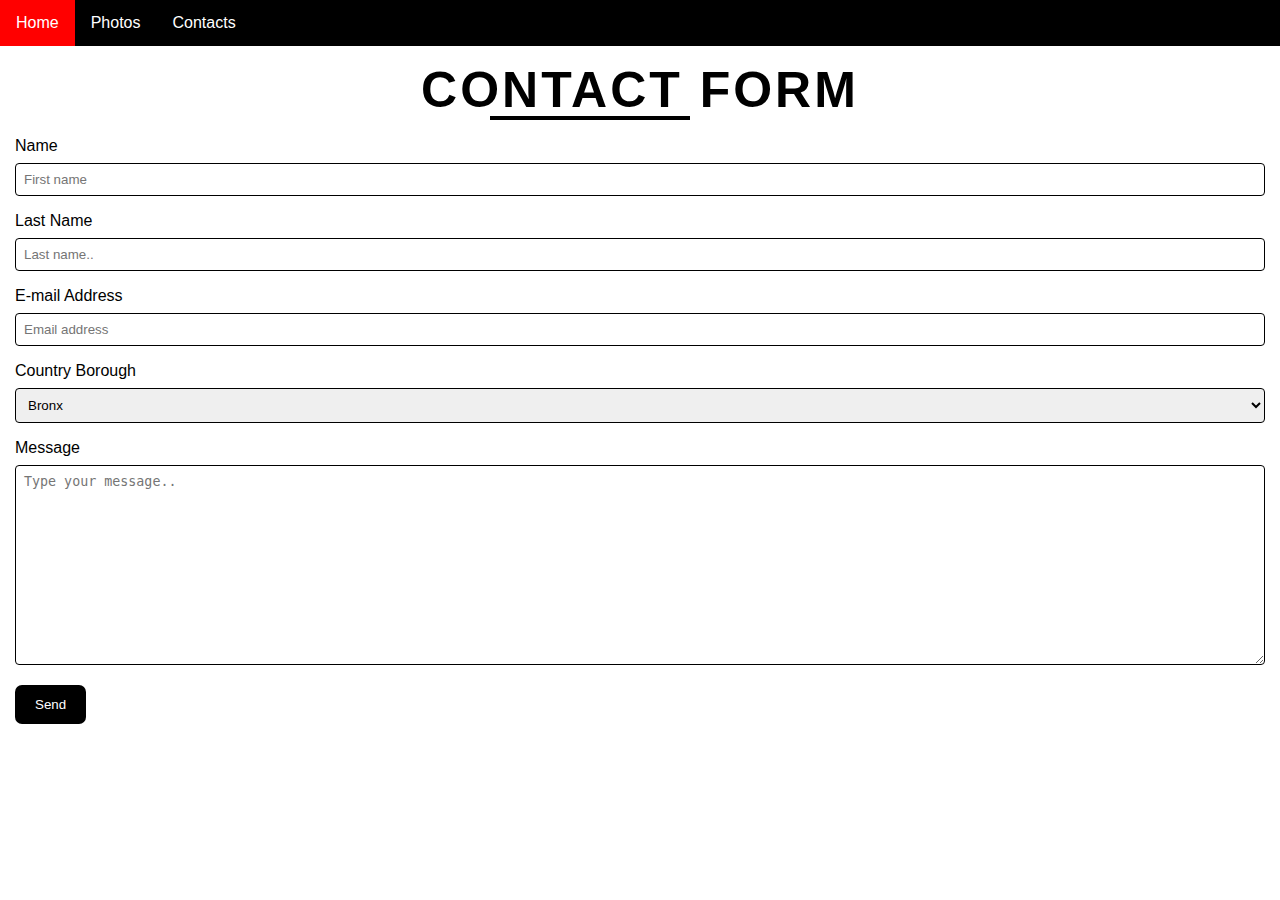
<file: contacts.html>
<!DOCTYPE html>
<html lang="en">
<head>
    <meta charset="UTF-8">
    <meta name="viewport" content="width=device-width, initial-scale=1.0">
    <link rel="stylesheet" href="style.css">
    <title>Freelance Photographer</title>
</head>

<body>
    <header>
        <div class="navbar">
            <a href="C:\Users\jigga\OneDrive\Documents\Cohorts107_SE\Freelance Photographer\index.html">Home</a>
            <div class="dropdown">
              <button class="dropbtn">Photos
                <i class="fa fa-caret-down"></i>
              </button>
              <div class="dropdown-content">
                <a href="C:\Users\jigga\OneDrive\Documents\Cohorts107_SE\Freelance Photographer\scenery.html">Scenery</a>
                <a href="#">People</a>
                <a href="#">Others</a>
              </div>
            </div>
              <a href="C:\Users\jigga\OneDrive\Documents\Cohorts107_SE\Freelance Photographer\contacts.html">Contacts</a>
          </div>
    </header>
    <div class="contact">
      <h2>Contact Form</h2>
      <br>
      <form action="/form/submit" method="POST">
        <label for="fname">Name</label>
        <input type="text" id="fname" name="name" placeholder="First name">
        <label for="lname">Last Name</label>
        <input type="text" id="lname" name="surname" placeholder="Last name..">
        <label for="lname">E-mail Address</label>
        <input type="text" id="mail" name="e-mail" placeholder="Email address">
        <label for="ci">Country</label>
        <label for="borough">Borough</label>
        <select id="borough" name="borough">
          <option value="bronx">Bronx</option>
          <option value="brooklyn">Brooklyn</option>
          <option value="manhattan">Manhattan</option>
          <option value="queens">Queens</option>
          <option value="staten-island">Staten Island</option>
        </select>
        <label for="message">Message</label>
        <textarea id="message" name="message" placeholder="Type your message.." style="height:200px"></textarea>
        <input type="submit" value="Send">
      </form>
    </div>
</body>
</html>
</file>
<file: style.css>
* {
    margin: 0;
    padding: 0;
    box-sizing: border-box;
  }
    
.navbar {
    overflow: hidden;
    background-color: black;
    font-family: Arial;
  }
  
  .navbar a {
    float: left;
    font-size: 16px;
    color: white;
    text-align: center;
    padding: 14px 16px;
    text-decoration: none;
  }

.dropdown {
    float: left;
    overflow: hidden;
}
.dropdown .dropbtn {
    font-size: 16px;
    border: none;
    outline: none;
    color: white;
    padding: 14px 16px;
    background-color: inherit;
    font-family: inherit;
    margin: 0;
}
  

.navbar a:hover, .dropdown:hover .dropbtn {
    background-color: red;
}
  

.dropdown-content {
    display: none;
    position: absolute;
    background-color: #f9f9f9;
    min-width: 160px;
    box-shadow: 0px 8px 16px 0px rgba(0,0,0,0.2);
    z-index: 1;
}
  
.dropdown-content a {
    float: none;
    color: black;
    padding: 12px 16px;
    text-decoration: none;
    display: block;
    text-align: left;
  }
  
.dropdown-content a:hover {
    background-color: #ddd;
}
  
.dropdown:hover .dropdown-content {
    display: block;
}
@font-face {
    font-family:dock11;
    src: url(heavy_dock11.otf);
}
#start {
    margin: 0;
    width: 100vw;
    height: 100vh;
    display: flex;
    align-items: center;
    justify-content: center;
    overflow: hidden;
    background-size: cover;
    background-color: black;
    color: white;
}
#background-text{
    font-size: 300px;
    letter-spacing: 20px;
    color: transparent;
    background-clip: text;
    -webkit-text-fill-color: transparent;
    -webkit-background-clip: text;
    background-image: url(cover-photo.jpg);
    animation: bg-animation 30s cubic-bezier(0.3,0,0.7,1) infinite;
}
@keyframes bg-animation {
    0% {background-position: 0% 0%;}
    50% {background-position: 100% 100%;}
    100% {background-position: 0% 0%;}
}
#about-section{
    display: flex;
    align-items: center;
    column-gap: 5px;
    background-color: white;
    gap: 1rem;
}
#pfp{
    max-width: 100%;
    max-height: 100%;
    padding: 1rem;
}
#about{
    font-size: 50px;
    text-align: center;
    font-family: 'Poppins', sans-serif;
}
#about h2{
    text-transform: uppercase;
    letter-spacing: 3px;
    font-weight: 600;
    position: relative;
}
#about h2::after{
    position: absolute;
    content: "";
    top: 95%;
    left: 25%;
    width: 200px;
    height: 4px;
    background-color: black;
}

#gallery{
    display: grid;
    place-items: center;
    min-height: 100vh;
    background-color: black;
    font-size: 50px;
    font-family: 'Poppins', sans-serif;
}
#gallery h2{
    color: white;
    text-transform: uppercase;
    letter-spacing: 3px;
    font-weight: 600;
    position: relative;
}
#gallery h2::after{
    position: absolute;
    content: "";
    top: 95%;
    left: 25%;
    width: 200px;
    height: 4px;
    background-color: white;
}
#gallery ul{
    display: flex;
    width: calc(80% - 2rem);
    padding: 0;
    margin: 0;
    list-style-type: none;
}
#gallery li{
    padding: 0;
}
#gallery img{
    max-width: 100%;
    width: 100%;
    object-fit: cover;
    transition: all 0.2 ease;
}
#gallery ul:is(:hover, :focus-within) img{
    opacity: calc(0.1 + (var(--active-lerp, 0) * 0.9));
  filter: grayscale(calc(1 - var(--active-lerp, 0)));
}
:root {
    --lerp-0: 1;
    --lerp-1: 0.5787037;
    --lerp-2: 0.2962963;
    --lerp-3: 0.125;
    --lerp-4: 0.037037;
    --lerp-5: 0.0046296;
    --lerp-6: 0;
}
a {
    outline-offset: 4px;
}
#gallery li {
    flex: calc(0.1 + (var(--active-lerp, 0) * 1));
    transition: flex 0.2s ease;
}
#gallery li:is(:hover, :focus-within) {
    --active-lerp: var(--lerp-0);
    z-index: 7;
}
#gallery li:has( + li:is(:hover, :focus-within)),
li:is(:hover, :focus-within) + li {
  --active-lerp: var(--lerp-1);
  z-index: 6;
}
table {
    border: 1px solid #999;
    border-collapse: collapse;
    font-family: 'Poppins', sans-serif;
    margin-left: auto;
    margin-right: auto;
    }
    th {
    border: 1px solid #999;
    font-size: 70%;
    text-transform: uppercase;
    }
    td {
    border: 1px solid #999;
    height: 5em;
    width:5em;
    padding: 5px;
    vertical-align: top;
    }
    caption {
    text-transform: uppercase;
    letter-spacing: 3px;
    font-weight: 600;
    position: relative;
    text-align: center;
    font-size: 50px;
    }
    .day {
    text-align: right;
    color: black;

    }
    .notes {
    font-family: Arial, Helvetica, sans-serif;
    font-size: 80%;
    text-align: right;
    padding-left: 20px;
    }
    #book {
    text-align: right;
    background-color: black;
    color: white;
    }
    .weekend {
    background-color: #F3F3F3;
    }
input[type=text], select, textarea {
    width: 100%;
    padding: 12px;
    border: 1px solid #ccc;
    margin-top: 6px;
    margin-bottom: 16px;
    resize: vertical;
}
 input[type=submit] {
    background-color: white;
    color: black;
    padding: 12px 20px;
    border: none;
    cursor: pointer;
}

.container {
    border-radius: 5px;
    background-color: black;
    padding: 10px;
    font-family: 'Poppins', sans-serif;
    color: white;
}
.container h2{
    text-transform: uppercase;
    letter-spacing: 3px;
    font-weight: 600;
    position: relative;
    text-align: center;
    font-size: 50px;

}
.container h2::after{
    position: absolute;
    content: "";
    top: 95%;
    left: 38%;
    width: 200px;
    height: 4px;
    background-color: white;
}
.column {
    float: left;
    width: 50%;
    margin-top: 6px;
    padding: 20px;
  }
  
.row:after {
    content: "";
    display: table;
    clear: both;
  }
  
@media screen and (max-width: 600px) {
    .column, input[type=submit] {
      width: 100%;
      margin-top: 0;
    }
  }
.info {
    margin-top: 50px;
}
.info i {
    font-size: 200px;
    padding: 0;
    margin: 0;
    color: #02434b;
    margin-right: 20px;
    text-align: center;
    width: 20px;
}
.info h4 {
    font-size: 30px;
    line-height: 1.4;
}
.info h4 span {
    font-size: 13px;
    font-weight: 300;
    color: #999999;
}
#scenery{
    font-family: Lato, sans-serif;
	margin: 0;
	padding: 1rem;
	min-height: 100vh;
	display: flex;
	justify-content: center;
	align-items: center;
	background-color: black;
}
#scenery h2{
    text-transform: uppercase;
    letter-spacing: 3px;
    font-weight: 600;
    position: relative;
    text-align: center;
    font-size: 50px;
    color: white;
}
#scenery h2::after{
    position: absolute;
    content: "";
    top: 95%;
    left: 15%;
    width: 200px;
    height: 4px;
    background-color: white;
}
#scenery img {
	width: 100%;
	display: block;
	aspect-ratio: 1 / 1;
	object-fit: cover;
	transition: transform 1000ms;
}

#scenery ul {
	list-style: none;
	margin: 0;
	padding: 0;
	display: grid;
	gap: 0.5rem;
	grid-template-columns: repeat(auto-fit, minmax(20rem, 1fr));
	max-width: 100%;
	width: 70rem;
}

figure {
	margin: 0;
	position: relative;
	overflow: hidden;
}

figure::after {
	content: '';
	position: absolute;
	top: 50%;
	left: 50%;
	width: 200%;
	height: 200%;
	background: rgba(0, 0, 0, 0.5);
	transform-origin: center;
	opacity: 0;
	transform: scale(2);
	transition: opacity 300ms;
}

figcaption {
	position: absolute;
	top: 0;
	left: 0;
	width: 100%;
	height: 100%;
	display: flex;
	justify-content: center;
	place-items: center;
	text-align: center;
	padding: 1rem;
	color: white;
	font-size: 1.2rem;
	z-index: 1;
	opacity: 0;
	transition: opacity 600ms, transform 600ms;
}

#scenery a:is(:hover, :focus) figure::after {
	opacity: 1;
}

#scenery a:is(:hover, :focus) figcaption {
	opacity: 1;
	transition: opacity 600ms;
}

@media (prefers-reduced-motion: no-preference) {
	figcaption {
		transform: translate3d(0, 2rem, 0);
	}
	
    figure::after {
		border-radius: 50%;
		opacity: 1;
		transform: scale(0);
		transition: transform 900ms;
	}
	
	#scenery a:is(:hover, :focus) figure::after {
		transform: scale(2.5);
	}

	#scenery a:is(:hover, :focus) figcaption {
		opacity: 1;
		transform: translate3d(0, 0, 0);
		transition: opacity 600ms 400ms, transform 600ms 400ms;
	}

	#scenery a:is(:hover, :focus) img {
		transform: scale(1.2);
	}
}
.contact input[type=text],
  select,
  textarea {
    width: 100%;
    padding: 8px;
    border: 1px solid black;
    border-radius: 4px;
    box-sizing: border-box;
    margin-top: 8px;
    margin-bottom: 16px;
    resize: vertical;
  }
.contact input[type=submit] {
    background-color: black;
    color: white;
    padding: 12px 20px;
    border: none;
    border-radius: 7px;
    cursor: pointer;
}
.contact {
    border-radius: 8px;
    background-color: white;
    padding: 15px;
    font-family: 'Poppins', sans-serif;
}
  .contact h2{
    text-transform: uppercase;
    letter-spacing: 3px;
    font-weight: 600;
    position: relative;
    text-align: center;
    font-size: 50px;
  }
.contact h2::after{
  position: absolute;
    content: "";
    top: 95%;
    left: 38%;
    width: 200px;
    height: 4px;
    background-color: black;
}
</file>
